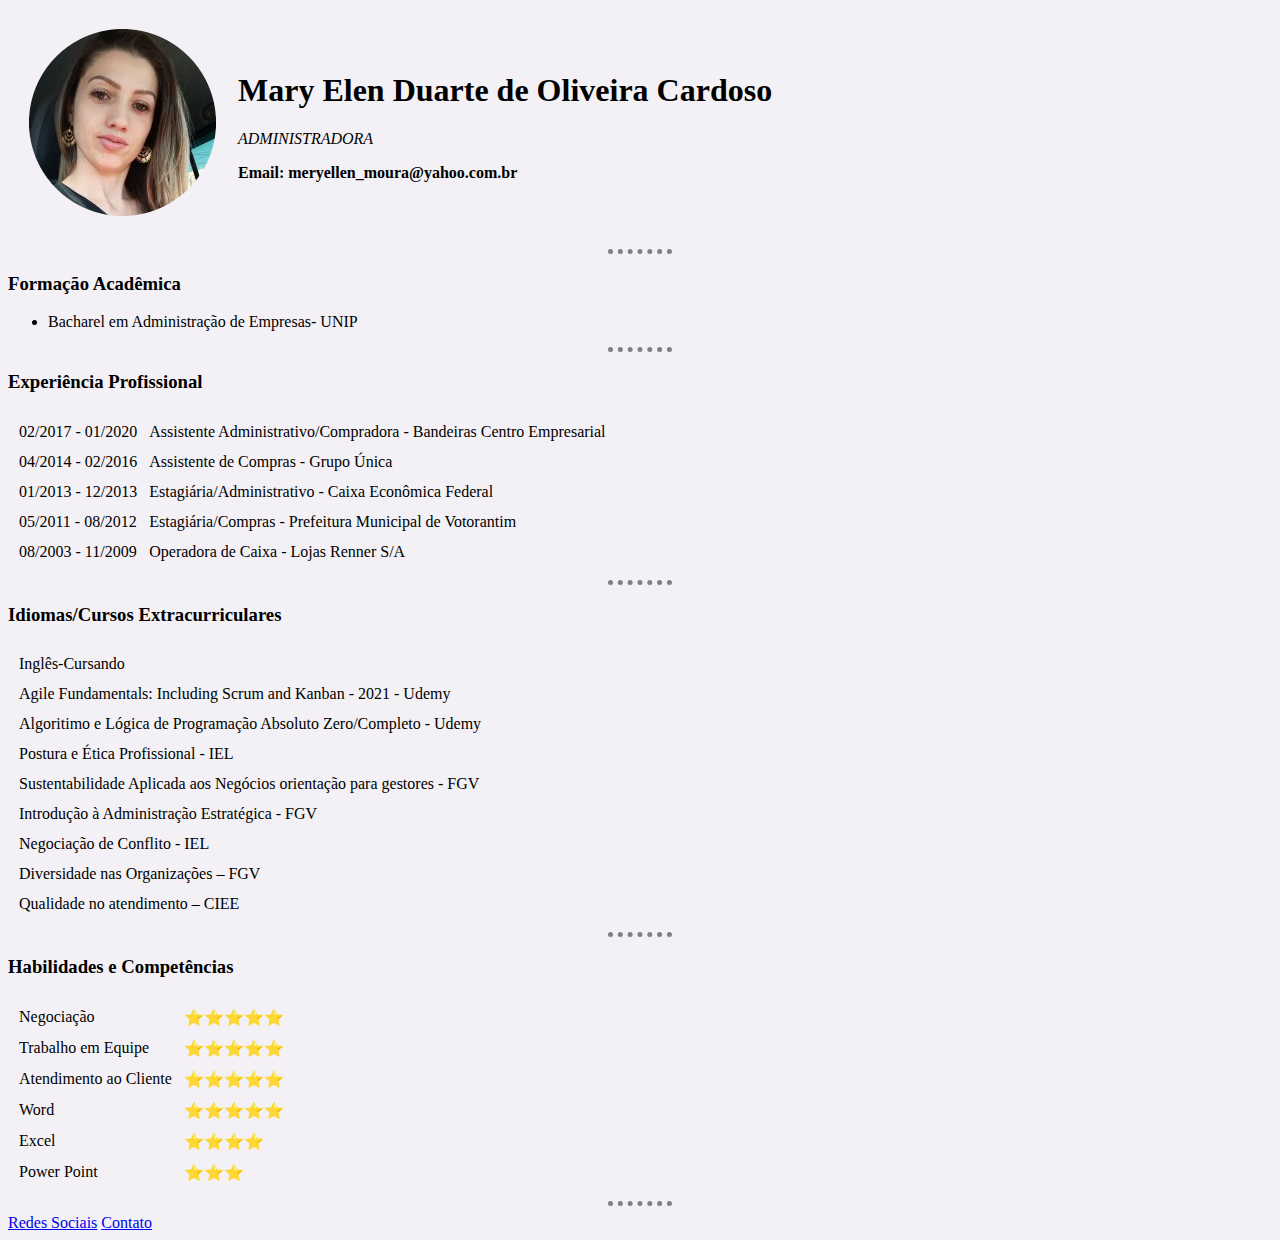
<file: index.html>
<!DOCTYPE html>
<html lang="en" dir="ltr">

<head>
  <meta charset="utf-8">
  <title>CV Mary Elen</title>
  <link rel="stylesheet" href="CSS/styles.css">

</head>

<body>
  <table cellspacing="20">
    <tr>
      <td><img src="Mary Foto.png" alt=" mary-profile-pctures"></td>
      <td>
        <h1>Mary Elen Duarte de Oliveira Cardoso</h1>
        <p><em>ADMINISTRADORA</em></p>
         <p><strong>Email: meryellen_moura@yahoo.com.br</strong></p>
      </td>
    </tr>
  </table>
  <hr>
  <h3>Formação Acadêmica</h3>
  <ul>
    <li>Bacharel em Administração de Empresas- UNIP</li>
  </ul>
  <hr>
  <h3>Experiência Profissional</h3>
  <table cellspacing="10">
    <tbody>
      <tr>
        <td>02/2017 - 01/2020</td>
        <td>Assistente Administrativo/Compradora - Bandeiras Centro Empresarial </td>
      </tr>
      <tr>
        <td>04/2014 - 02/2016</td>
        <td>Assistente de Compras - Grupo Única</td>
      </tr>
      <tr>
        <td>01/2013 - 12/2013</td>
        <td>Estagiária/Administrativo - Caixa Econômica Federal</td>
      </tr>
      <tr>
        <td>05/2011 - 08/2012</td>
        <td>Estagiária/Compras - Prefeitura Municipal de Votorantim</td>
      </tr>
      <tr>
        <td>08/2003 - 11/2009</td>
        <td>Operadora de Caixa - Lojas Renner S/A
        </td>
      </tr>
    </tbody>
  </table>
  <hr>
  <h3>Idiomas/Cursos Extracurriculares</h3>
  <table cellspacing="10">
    <tbody>
      <tr>
        <td>Inglês-Cursando </td>
      </tr>
      <tr>
        <td>Agile Fundamentals: Including Scrum and Kanban - 2021 - Udemy </td>
      </tr>
      <tr>
        <td>Algoritimo e Lógica de Programação Absoluto Zero/Completo - Udemy</td>
      </tr>
      <tr>
        <td>Postura e Ética Profissional - IEL</td>
      </tr>
      <tr>
        <td>Sustentabilidade Aplicada aos Negócios orientação para gestores - FGV</td>
      </tr>
      <tr>
        <td>Introdução à Administração Estratégica - FGV</td>
      </tr>
      <tr>
        <td>Negociação de Conflito - IEL</td>
      </tr>
      <tr>
        <td>Diversidade nas Organizações – FGV </td>
      </tr>
      <tr>
        <td>Qualidade no atendimento – CIEE </td>
      </tr>
    </tbody>
  </table>
  <hr>
  <h3>Habilidades e Competências</h3>
  <table cellspacing="10">
    <tr>
      <td>Negociação</td>
      <td>⭐⭐⭐⭐⭐</td>
    </tr>
    <tr>
      <td>Trabalho em Equipe</td>
      <td>⭐⭐⭐⭐⭐</td>
    </tr>
    <tr>
      <td>Atendimento ao Cliente</td>
      <td>⭐⭐⭐⭐⭐</td>
    </tr>
    <tr>
      <td>Word</td>
      <td>⭐⭐⭐⭐⭐</td>
    </tr>
    <tr>
      <td>Excel</td>
      <td>⭐⭐⭐⭐</td>
    </tr>
    <tr>
      <td>Power Point</td>
      <td>⭐⭐⭐</td>
    </tr>
  </table>
  <hr>
  <a href="redes sociais.html">Redes Sociais</a>
  <a href="contato.html">Contato</a>
</body>
</html>
</file>
<file: CSS/styles.css>
body {
  background-color: #F3F1F5;
}

h1, h3 {
  color: Black;
}

hr {
  border-style: none;
  border-top-style: dotted;
  border-color: grey;
  border-width: 5px;
  width: 5%;
}
</file>
